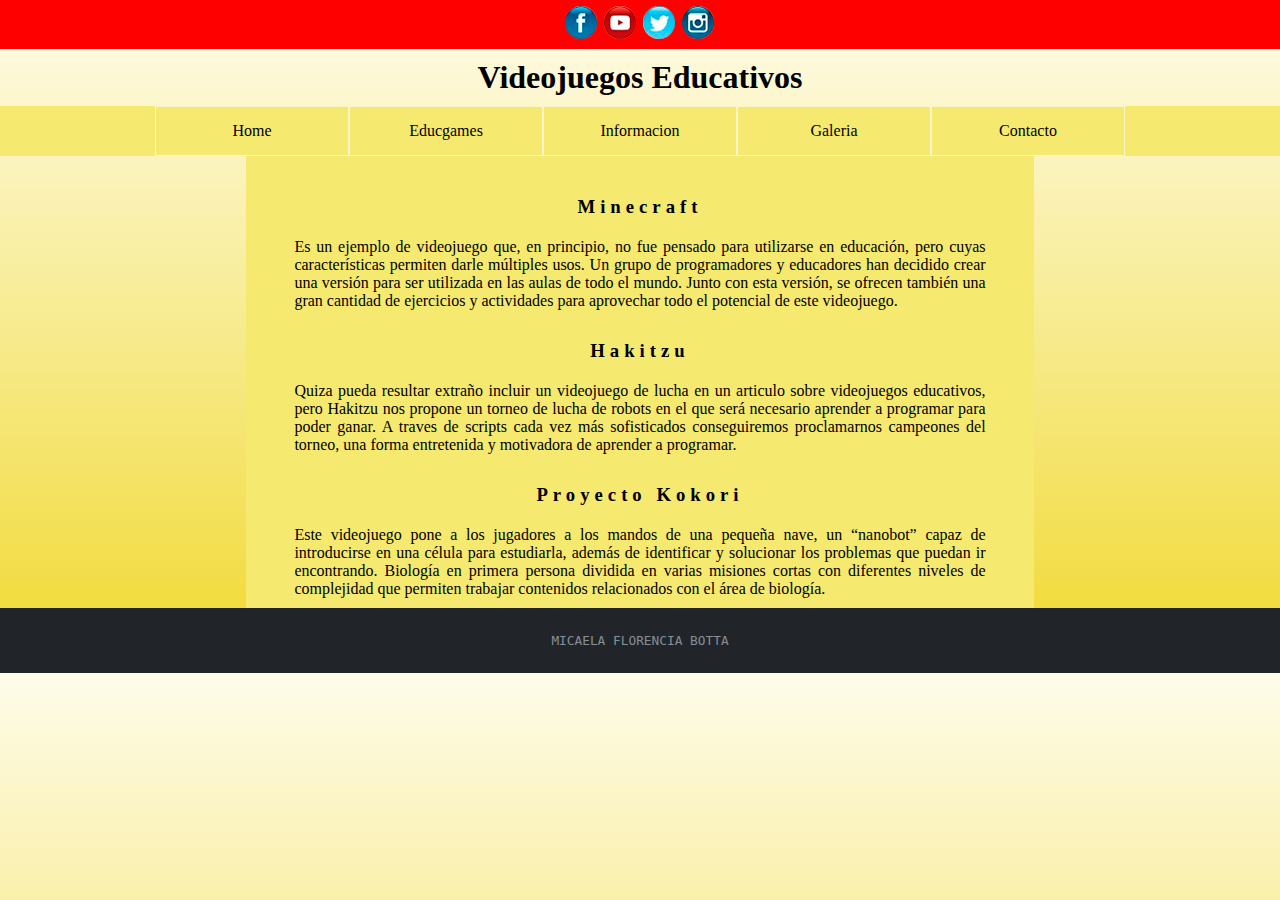
<file: index.html>
<!doctype html>
<html>
<head>
	<meta charset="utf-8">
	<title>Botta integrador</title>
	<!-- <link rel="stylesheet" type="text/css" href="css/estilos.css" media="screen" /> -->
	<link rel="stylesheet" href="css/style.css">
	<meta name="viewport"
		content="width=device-width, user-scalable=no, initial-scale=1.0, minium-scale=1.0, maximum-scale=1.0" />
	<link rel="icon" type="image/png" sizes="16x16" href="img/icono1.png">
	<title>Principal</title>
</head>
<body>
	<!-- <div id="nav-sociales">
		<ul>
			<li><a href="www.facebook.com"><img src="img/facebook.png" width="35" height="35" alt="facebook"></a></li>
			<li><a href="https://www.youtube.com/?gl=AR&hl=es-419"><img src="img/youtube.png" width="35" height="35"
						alt="youtube"></a></li>
			<li><a href="https://twitter.com/?lang=es"><img src="img/twitter.png" width="35" height="35"
						alt="twitter"></a></a></li>
			<li><a href="https://www.instagram.com/?hl=es-la"><img src="img/instagram.png" width="35" height="35"
						alt="instagram"></a></a></li>
		</ul>
	</div> -->
	<div id="nav-sociales2" class="nav-bar">
		<div>
			<a href="www.facebook.com"><img src="img/facebook.png"  alt="facebook"></a>
			<a href="https://www.youtube.com/?gl=AR&hl=es-419"><img src="img/youtube.png" alt="youtube"></a>
			<a href="https://twitter.com/?lang=es"><img src="img/twitter.png"alt="twitter"></a></a>
			<a href="https://www.instagram.com/?hl=es-la"><img src="img/instagram.png"alt="instagram"></a></a>
		</div>
	</div>
	<div class="tac">
		<h1>Videojuegos Educativos</h1>
	</div>
	<!--cierra nav-sociales-->
	<div id="contenedor" class="container">
		<div id="encabezado"></div>
		<!--cierra encabezado-->
		<div id="botonera" class="nav-bar-buttons">
			<!-- <ul>
				<li><a href="index.html">Home</a></li>
				<li><a href="Educgames.html">Educgames</a></li>
				<li><a href="Informacion.html">Informacion</a></li>
				<li><a href="Galeria.html">Galeria</a></li>
				<li><a href="Contacto.html">Contacto</a></li>
			</ul> -->
			
				<div><a href="index.html">Home</a></div>
				<div><a href="Educgames.html">Educgames</a></div>
				<div><a href="Informacion.html">Informacion</a></div>
				<div><a href="Galeria.html">Galeria</a></div>
				<div><a href="Contacto.html">Contacto</a></div>
			
		</div>
		<!--cierra botonera-->
		<div id="centro" class="centro">
			<div class="cajas">
				<h3>Minecraft</h3>
				<p class="c-hijo">Es un ejemplo de videojuego que, en principio, no fue pensado para utilizarse en educación, pero
					cuyas características permiten darle múltiples usos. Un grupo de programadores y educadores han
					decidido crear una versión para ser utilizada en las aulas de todo el mundo. Junto con esta
					versión, se ofrecen también una gran cantidad de ejercicios y actividades para aprovechar todo
					el potencial de este videojuego.
				</p>
			</div>
			<!--cierra primera caja 1-->

			<div class="cajas">
				<h3>Hakitzu</h3>
				<p class="c-hijo">Quiza pueda resultar extraño incluir un videojuego de lucha en un articulo sobre videojuegos
					educativos, pero Hakitzu nos propone un torneo de lucha de robots en el que será necesario aprender
					a programar para poder ganar. A traves de scripts cada vez más sofisticados conseguiremos
					proclamarnos campeones del torneo, una forma entretenida y motivadora de aprender a programar.</p>
			</div>
			<!--cierra segunda caja -->

			<div class="cajas">
				<h3>Proyecto Kokori</h3>
				<p class="c-hijo">Este videojuego pone a los jugadores a los mandos de una pequeña nave, un “nanobot” capaz de
					introducirse en una célula para estudiarla, además de identificar y solucionar los problemas que
					puedan ir encontrando. Biología en primera persona dividida en varias misiones cortas con diferentes
					niveles de complejidad que permiten trabajar contenidos relacionados con el área de biología.
				</p>
			</div>

			<div id="fondo1">
				<div id="fondo2">
					<div id="fondo3">
					</div>
				</div>
			</div>
			<!--cierra Tercer caja -->
		</div>

		<div id="pie" class="footer">
			<div>MICAELA FLORENCIA BOTTA</div>
		</div>
		<!--cierra pie -->
</body>

</html>
</file>
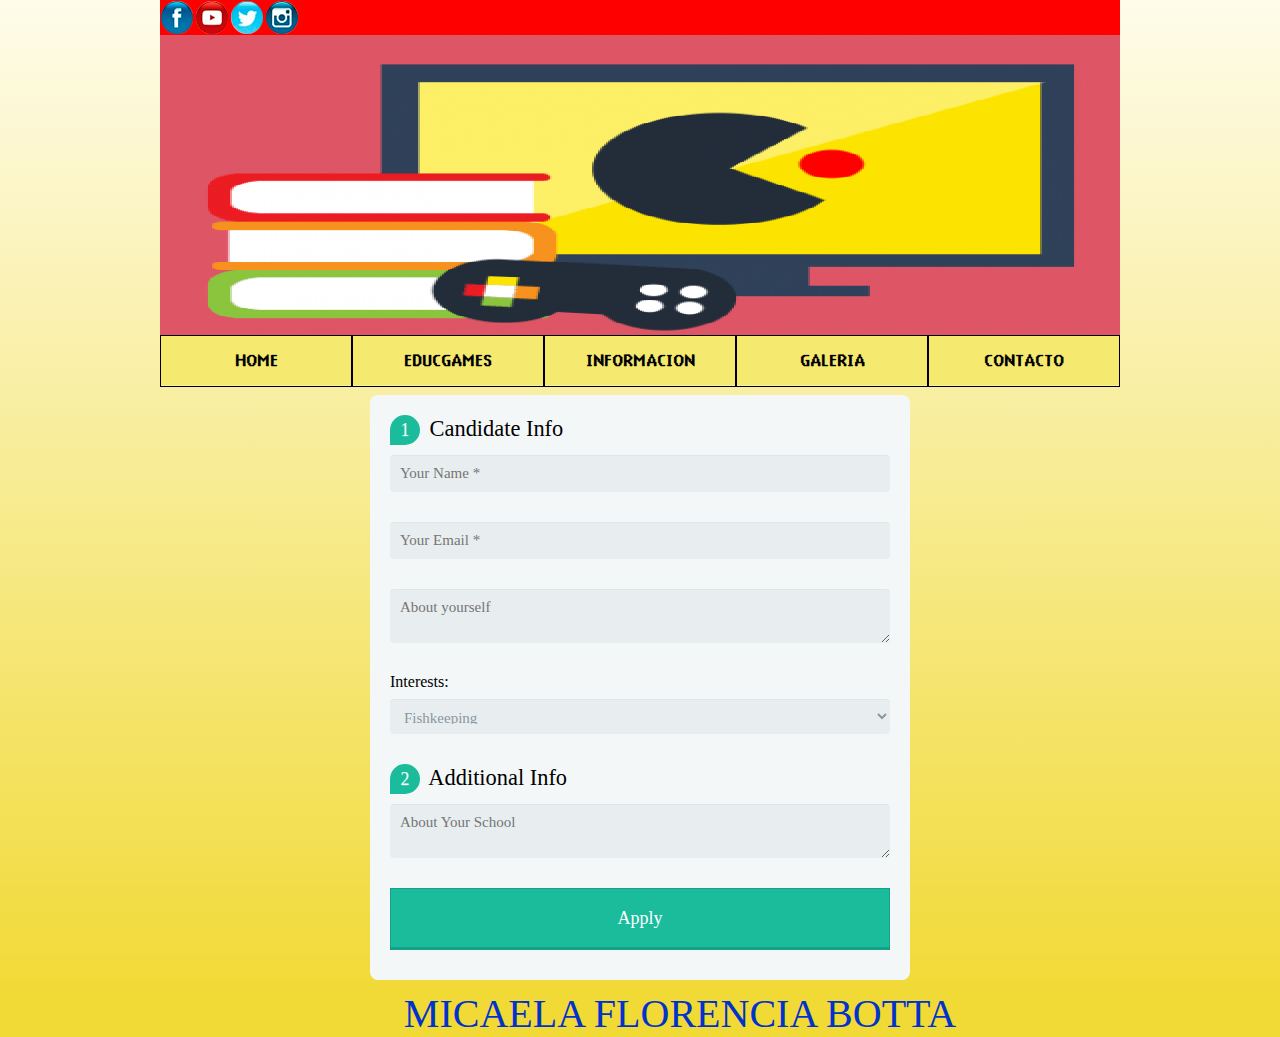
<file: Contacto.html>
<!doctype htlml>
<html> 
<head>
<meta charset="utf-8">
<title>Videojuegos educativos</title>
<link rel="stylesheet" type="text/css" href="css/Contacto.css" media="screen" />

<link rel="stylesheet" type="text/css" href="css/estilos.css" media="screen" />
</head>
<body>
<div id="nav-sociales">
    <ul>
      <li><a href="www.facebook.com"><img src="img/facebook.png" width="35" height="35" alt="facebook"></a></li>
      <li><a href="https://www.youtube.com/?gl=AR&hl=es-419"><img src="img/youtube.png" width="35" height="35" alt="youtube"></a></li>
      <li><a href="https://twitter.com/?lang=es"><img src="img/twitter.png" width="35" height="35" alt="twitter"></a></a></li>
      <li><a href="https://www.instagram.com/?hl=es-la"><img src="img/instagram.png" width="35" height="35" alt="instagram"></a></a></li>
    </ul>
  </div>

<!--cierra nav-sociales-->
  <div id="contenedor">
    <div id="encabezado">
        
    </div>
<!--cierra encabezado-->
<div id="botonera">
    <ul>
        <li><a href="index.html">Home</a></li>
        <li><a href="Educgames.html">Educgames</a></li>
        <li><a href="Informacion.html">Informacion</a></li>
        <li><a href="Galeria.html">Galeria</a></li>
        <li><a href="Contacto.html">Contacto</a></li>
    </ul>
   </div><!--cierra botonera-->



   
<div class="form-style-5">
<form>
<fieldset>
<legend><span class="number">1</span> Candidate Info</legend>
<input type="text" name="field1" placeholder="Your Name *">
<input type="email" name="field2" placeholder="Your Email *">
<textarea name="field3" placeholder="About yourself"></textarea>
<label for="job">Interests:</label>
<select id="job" name="field4">
<optgroup label="Indoors">
  <option value="fishkeeping">Fishkeeping</option>
  <option value="reading">Reading</option>
  <option value="boxing">Boxing</option>
  <option value="debate">Debate</option>
  <option value="gaming">Gaming</option>
  <option value="snooker">Snooker</option>
  <option value="other_indoor">Other</option>
</optgroup>
<optgroup label="Outdoors">
  <option value="football">Football</option>
  <option value="swimming">Swimming</option>
  <option value="fishing">Fishing</option>
  <option value="climbing">Climbing</option>
  <option value="cycling">Cycling</option>
  <option value="other_outdoor">Other</option>
</optgroup>
</select>      
</fieldset>
<fieldset>
<legend><span class="number">2</span> Additional Info</legend>
<textarea name="field3" placeholder="About Your School"></textarea>
</fieldset>
<input type="submit" value="Apply" />
</form>
</div>

   <div id="pie">MICAELA FLORENCIA BOTTA
     </div><!--cierra pie -->
</body>

</html>
</file>
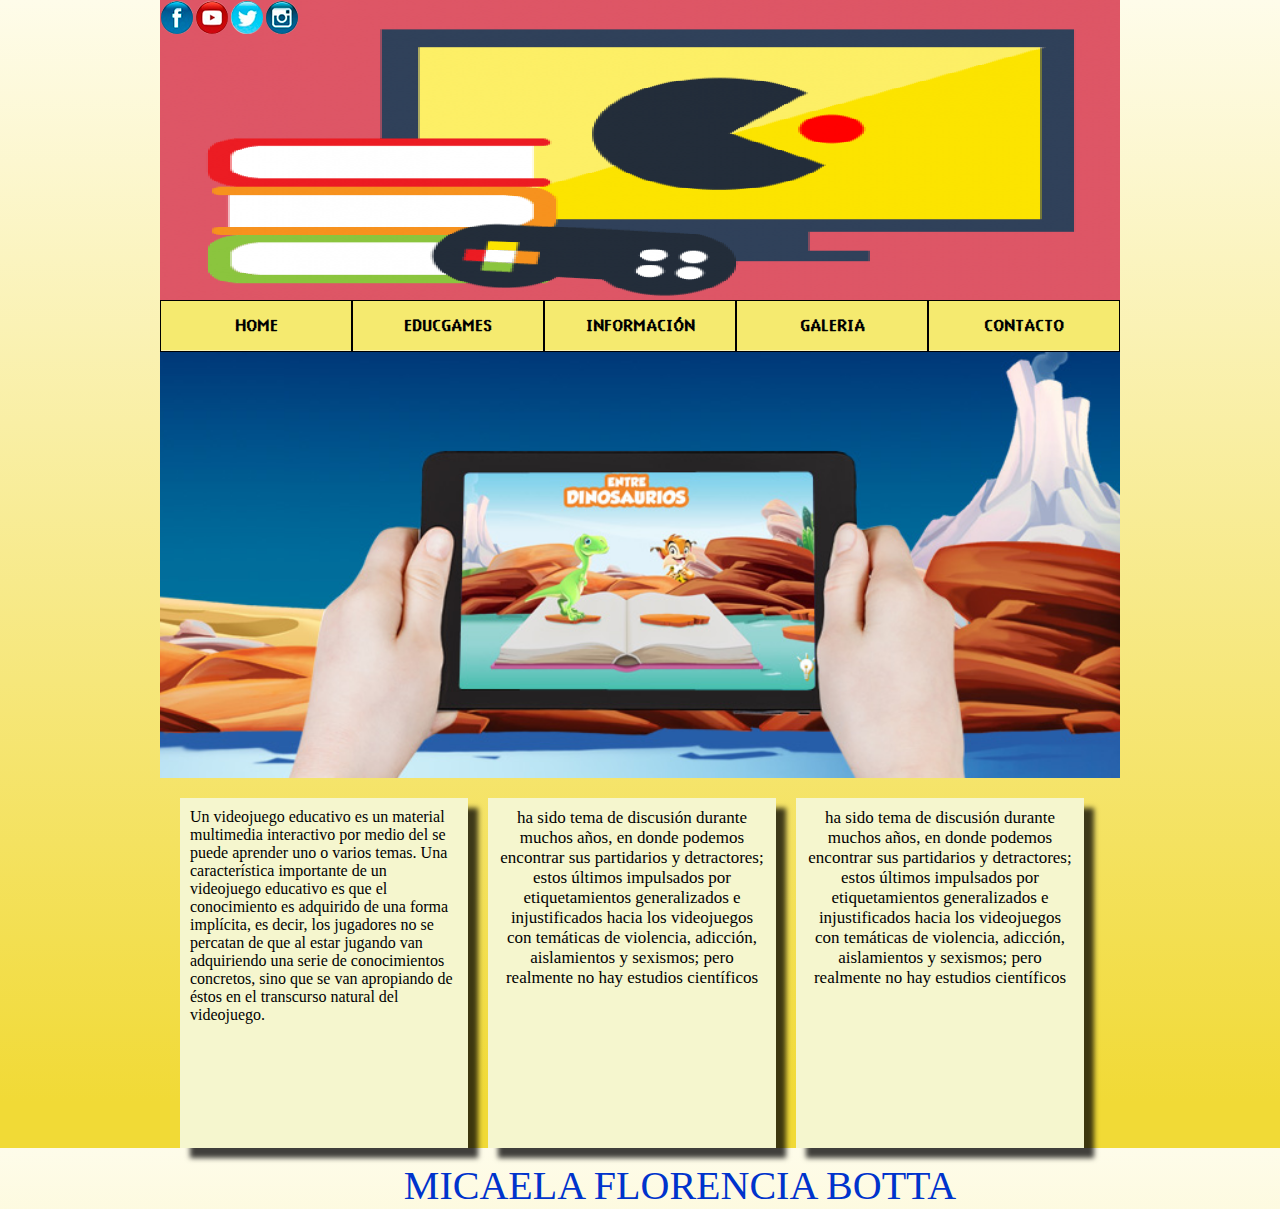
<file: Educgames.html>
<!doctype htlml>
<html> 
<head>
<meta charset="utf-8">
<title>Videojuegos educativos</title>
<link rel="stylesheet" type="text/css" href="css/estilos.css" media="screen" />

<link rel="stylesheet" type="text/css" href="css/Educgames.css" media="screen" />
<link rel="icon" type="image/png" sizes="16x16" href="img/icono1.png">
</head>
<body>
<div id="nav-sociales">
        <ul>
            <li><a href="www.facebook.com"><img src="img/facebook.png" width="35" height="35" alt="facebook"></a></li>
            <li><a href="https://www.youtube.com/?gl=AR&hl=es-419"><img src="img/youtube.png" width="35" height="35" alt="youtube"></a></li>
            <li><a href="https://twitter.com/?lang=es"><img src="img/twitter.png" width="35" height="35" alt="twitter"></a></a></li>
            <li><a href="https://www.instagram.com/?hl=es-la"><img src="img/instagram.png" width="35" height="35" alt="instagram"></a></a></li>
        </ul>
   

<!--cierra nav-sociales-->
    <div id="contenedor">
        <div id="encabezado">
        
        </div>
<!--cierra encabezado-->
<!--cierra encabezado-->
<div id="botonera">
    <ul>
        <li><a href="index.html">Home</a></li>
        <li><a href="Educgames.html">Educgames</a></li>
        <li><a href="Informacion.html">Información</a></li>
        <li><a href="Galeria.html">Galeria</a></li>
        <li><a href="Contacto.html">Contacto</a></li>
    </ul>
</div><!--cierra botonera-->
<div id="centro"  class="parrafo" style="background:#fff;">


	<div class="parrafo">

       <div class="imageneducagames">

      <img src="img/videojuegos-educativos-para-ninos.png"class="imageneducagames">


      </div>

  



  <div class="caja1">
        Un videojuego educativo es un material multimedia interactivo por medio del se puede aprender uno o varios temas. Una característica importante de un videojuego educativo es que el conocimiento es adquirido de una forma implícita, es decir, los jugadores no se percatan de que al estar jugando van adquiriendo una serie de conocimientos concretos, sino que se van apropiando de éstos en el transcurso natural del videojuego.

  </div>
 <div class="caja2">

       <p >
   ha sido tema de discusión durante muchos años, en donde podemos encontrar sus partidarios y detractores; estos últimos impulsados por etiquetamientos generalizados e injustificados hacia los videojuegos con temáticas de violencia, adicción, aislamientos y sexismos; pero realmente no hay estudios científicos  </p>
  </div>



  <div class="caja2">

       <p >
   ha sido tema de discusión durante muchos años, en donde podemos encontrar sus partidarios y detractores; estos últimos impulsados por etiquetamientos generalizados e injustificados hacia los videojuegos con temáticas de violencia, adicción, aislamientos y sexismos; pero realmente no hay estudios científicos  </p>
  </div>



  <div id="pie">MICAELA FLORENCIA BOTTA
    </div><!--cierra pie -->
    
  </div>







</body>

</html>
</file>
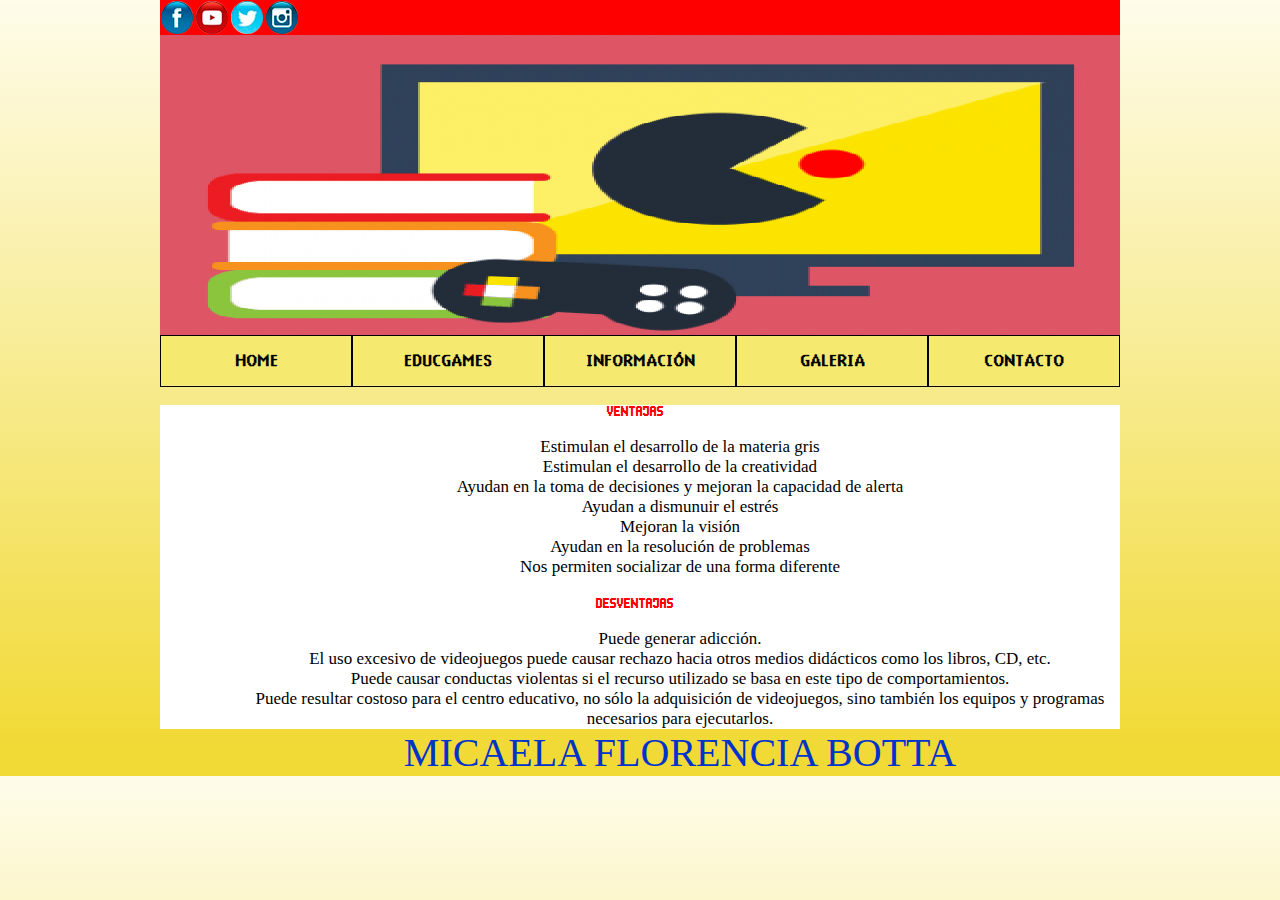
<file: Informacion.html>
<!doctype html>
<html> 
<head>
<meta charset="utf-8">
<title>Videojuegos Educativos</title>
<link rel="stylesheet" type="text/css" href="css/informacion.css" media="screen" />
<link rel="stylesheet" type="text/css" href="css/estilos.css" media="screen" />
<link rel="icon" type="image/png" sizes="16x16" href="img/icono1.png">
</head>
<body>
<div id="nav-sociales">
        <ul>
            <li><a href="www.facebook.com"><img src="img/facebook.png" width="35" height="35" alt="facebook"></a></li>
            <li><a href="https://www.youtube.com/?gl=AR&hl=es-419"><img src="img/youtube.png" width="35" height="35" alt="youtube"></a></li>
            <li><a href="https://twitter.com/?lang=es"><img src="img/twitter.png" width="35" height="35" alt="twitter"></a></a></li>
            <li><a href="https://www.instagram.com/?hl=es-la"><img src="img/instagram.png" width="35" height="35" alt="instagram"></a></a></li>
        </ul>
    </div>

<!--cierra nav-sociales-->
    <div id="contenedor">
        <div id="encabezado">
        
        </div>
<!--cierra encabezado-->
    <div id="botonera">
    <ul>
        <li><a href="index.html">Home</a></li>
        <li><a href="Educgames.html">Educgames</a></li>
        <li><a href="Informacion.html">Información</a></li>
        <li><a href="Galeria.html">Galeria</a></li>
        <li><a href="Contacto.html">Contacto</a></li>
    </ul>
</div><!--cierra botonera-->
<div class="centro" style="background:#fff;">
    <h3>Ventajas</h3>
	<p>Estimulan el desarrollo de la materia gris</p>
	<p>Estimulan el desarrollo de la creatividad</p>
	<p> Ayudan en la toma de decisiones y mejoran la capacidad de alerta</p>
	<p>Ayudan a dismunuir el estrés</p>
	<p> Mejoran la visión</p>
	<p>Ayudan en la resolución de problemas</p>
	<p>Nos permiten socializar de una forma diferente</p>
	<h3>Desventajas</h3>
	<p>Puede generar adicción.</p>
	<p> El uso excesivo de videojuegos puede causar rechazo hacia otros medios didácticos como los libros, CD, etc.</p>
	<p>Puede causar conductas violentas si el recurso utilizado se basa en este tipo de comportamientos.</p>
	<p>Puede resultar costoso para el centro educativo, no sólo la adquisición de videojuegos, sino también los equipos y programas necesarios para ejecutarlos.</p>
	 </div>

    <div id="pie">MICAELA FLORENCIA BOTTA
     </div><!--cierra pie -->
</body>

</html>
</file>
<file: css/estilos.css>
@charset "utf-8";
/* CSS Document */
@font-face {
	font-family: pixel;
	src: url(../fuente/mini_pixel.ttf);
}
@font-face{
	font-family:matrix;
	src: url(../fuente/ring_matrix.ttf);
}
* {
	margin:0px;
	padding:0px;
	border:0px;
	font-family: 'Rancho', cursive;	
}
#nav-sociales { 
	background-color: #F00;
	height: 35px;
	width: 960px;
	margin: auto;
}
body {
	/* Permalink - use to edit and share this gradient: https://colorzilla.com/gradient-editor/#fefcea+0,f1da36+96 */
background: #fefcea; /* Old browsers */
background: -moz-linear-gradient(top, #fefcea 0%, #f1da36 96%); /* FF3.6-15 */
background: -webkit-linear-gradient(top, #fefcea 0%,#f1da36 96%); /* Chrome10-25,Safari5.1-6 */
background: linear-gradient(to bottom, #fefcea 0%,#f1da36 96%); /* W3C, IE10+, FF16+, Chrome26+, Opera12+, Safari7+ */
filter: progid:DXImageTransform.Microsoft.gradient( startColorstr='#fefcea', endColorstr='#f1da36',GradientType=0 ); /* IE6-9 */
}          
#nav-sociales ul {
	margin: auto;
	width: 100%;
	list-style-type: none;
}
#nav-sociales ul li {
	float: left;
}
#contenedor {
	height: auto;
	width: 960px;
	margin: auto;
}
#encabezado {
	background-image: url(../img/libros.png);
	height: 300px;
	background-repeat: no-repeat;
	width: 100%;
	background-size: auto;	
}
#botonera ul {
	background-color: #f5ea6f;
	height: 50px;
}
#botonera ul li {
	line-height: 50px;
	text-align: center;
	vertical-align: middle;
	float: left;
	width:20%;
	border-top-width: 1px;
	border-right-width: 1px;
	border-bottom-width: 1px;
	border-left-width: 1px;
	border-top-style: solid;
	border-right-style: solid;
	border-bottom-style: solid;
	border-left-style: solid;
	list-style-type: none;
	box-sizing: border-box;
}
#botonera ul li a {
	font-family:matrix;	
	line-height: 18px;
	text-transform: uppercase;
	color: #000000;
	text-decoration: none;
	font-weight: 600;
}
#centro{
	background: #fff;
	height: 400px;
}
.cajas {
	box-shadow: 10px 10px 5px rgba(0,0,0,0.75);
	border: 10px solid #F5F6CE;
	background-color: #F5F6CE;
	width: 30%;
	box-sizing: border-box;
	float: left;
	margin-left: 20px;
	height: 350px;
	margin-top: 20px;
}
h3 {
	font-family: pixel;
	text-align: center;
	text-transform: uppercase;
	font-weight: 200;
	color: #F00;
	padding-left: 20px;
	font-size: 20px;
	margin-right: 30px;
}
h1 {
	font-size: 30px;
	color: #00F;
	text-align:center;
	
}
.h1{
	margin-left:587px;
	margin-right:587px;
}

p{
	font-size: 17px;
	color: #000;
	text-align:center;
}
#pie{
	font-size:40px;
	color: #03C;
	margin-left: 80px;
	right:20px;
	text-align: center;
}

.caja1{
	background-color: blue;
	height: 100px;
	width: 200px;

}
.caja2{

	height: 100px;
	width: 200px;

}
#fondo1{       
width: 300px;
height:100px;  
} 
#fondo2{    
background-image: url(../img/robot.gif);    
background-repeat: no-repeat;    
background-position: bottom right; 
} 
#fondo3{    
/* background-image: url(../fondo3.gif);     */
background-repeat: no-repeat;    
background-position: center; 
}
@media handheld, screen and(min-width:600px) and (max-width: 1023px){  
#nav-sociales { 
width: 400px;
margin: auto;
}    
#contenedor {
	width: 400px;
}
.caja1{
width: 400px;
}
.caja2{
width: 400px;
}
#fondo1{       
width: 400px; 
} 
}
@media handheld, screen and(max-width:599px){ 

#nav-sociales { 
width: 480px;
}      
#contenedor {
width:480px;	
}
.caja1{
width: 480px;
}
.caja2{
width: 480px;

}
#fondo1{       
width: 480px; 
} 
#fondo2{    
background-image: none;    
} 
#fondo3{    
background-image:none;    
} 
}
</file>
<file: css/style.css>
@charset "utf-8";
/* CSS Document */
@font-face {
	font-family: pixel;
	src: url(../fuente/mini_pixel.ttf);
}
@font-face{
	font-family:matrix;
	src: url(../fuente/ring_matrix.ttf);
}
* {
	margin:0px;
	padding:0px;
	border:0px;
	font-family: 'Rancho', cursive;	
}
body {
	/* Permalink - use to edit and share this gradient: https://colorzilla.com/gradient-editor/#fefcea+0,f1da36+96 */
background: #fefcea; /* Old browsers */
background: -moz-linear-gradient(top, #fefcea 0%, #f1da36 96%); /* FF3.6-15 */
background: -webkit-linear-gradient(top, #fefcea 0%,#f1da36 96%); /* Chrome10-25,Safari5.1-6 */
background: linear-gradient(to bottom, #fefcea 0%,#f1da36 96%); /* W3C, IE10+, FF16+, Chrome26+, Opera12+, Safari7+ */
filter: progid:DXImageTransform.Microsoft.gradient( startColorstr='#fefcea', endColorstr='#f1da36',GradientType=0 ); /* IE6-9 */
} 

.nav-bar { 
    background-color: #F00;
    /* height: 35px; */
    width: 100%;
    margin: auto;
    display: flex;
    justify-content: center;
    align-items: center;
    padding: 5px 0;
    margin-bottom: 10px;
} 
.tac{
    text-align: center;
    width: 39%;
    margin: 0 auto;
}
.container{
    margin-top:10px;
    width: 100%;
}
.nav-bar-buttons {
	background-color: #f5ea6f;
    height: 50px;
    display: flex;
    width: 100%;
    justify-content: center;
}
.nav-bar-buttons > div{
    display: flex;
    align-items: center;
    width: 15%;
    border: 1px solid #fbf6ca;
   justify-content: center;
}
a{
    text-decoration: none;
    color: black;
}
a:hover{
    cursor: pointer;
}

.centro{
    width: 60%;
    margin: 0 auto;
    padding: 10px;
    background: #f5ea6f;
}
.cajas{
    margin-top: 20px;
    width: 100%;
}
.cajas h3 {
    text-align: center;
    margin-bottom: 10px;
    /* color: white; */
    width: 70%;
    letter-spacing: 5px;
    margin: 0 auto;
    padding: 10px;
}
.c-hijo{
    width: 90%;
    margin: 0 auto;
    margin-top: 10px;
    text-align: justify;
}
.footer{
    /* width: 100%; */
    color: #868e96;
    background: #212529;
    display: flex;
    justify-content: center;
    align-items: center;
    padding: 25px;
    font-size: .8rem;
}
.footer div{
    font-family: monospace;
}


/*media querys - responsive*/
@media screen and (min-width: 320px) and (max-width: 736px) {
    /* body {
      background-color: lightblue;
    } */
    .tac{
        width: 100%; 
    }
    .nav-bar-buttons > div{
        width: 20%;
    }
    a{
        font-size: 10px;
    }
    .centro{
        width: 100%;
        padding: 0;
    }
    .cajas{
        margin-top: 0;
        border-top: 1px solid #fcf8d8;
    }
    /* .footer div{
        display: flex;
    } */

    
  }
</file>
<file: css/Contacto.css>
* {
	margin:0px;
	padding:0px;
	border:0px;
	font-family: 'Rancho', cursive;	
}
#nav-sociales { 
	background-color: #F00;
	height: 35px;
	width: 100%;
}
body {
	background-color: #FFF;
	font-family: Arial, Helvetica, sans-serif;	
}
#nav-sociales ul {
	margin: auto;
	width: 900px;
	list-style-type: none;
}
#nav-sociales ul li {
	float: left;
}
#contenedor {
	margin: auto;
	height: auto;
	width: 900px;
}
#encabezado {
	background-image: url(../img/games.jpg);
	height: 300px;
}
#botonera {
	background-color: #F00;
	height: 50px;
}
#botonera ul li {
	line-height: 50px;
	text-align: center;
	vertical-align: middle;
	float: left;
	width: 178px;
	border-top-width: 1px;
	border-right-width: 1px;
	border-bottom-width: 1px;
	border-left-width: 1px;
	border-top-style: solid;
	border-right-style: solid;
	border-bottom-style: solid;
	border-left-style: solid;
	list-style-type: none;
}
#botonera ul li a {
	line-height: 18px;
	text-transform: uppercase;
	color: #FFF;
	text-decoration: none;
	font-weight: 600;
}
.cajaGeneral{
	box-shadow: 10px 10px 5px rgba(255,0,1,1);
}
.cajas p{
	font-size:20px;
	}
.cajas {
	border: 10px solid #F5F6CE;
	background-color: #F5F6CE;
	float: left;
	height: 25%;
	width: 25%;
	margin-top: 50px;
	margin-right: 23px;
	margin-left: 23px;
}
.parrafo{
	width: 200px;
	height: 400px;
	position: center;
	box-shadow: 5px 5px 5px 5px rgba(255,0,1,1);
	font-size: 20px;
	padding-top: 20px;
	text-align: center;
	margin-left: 10px;
	
}
.h3 {
	font-family: Georgia, "Times New Roman", Times, serif;
	text-align: center;
	text-transform: uppercase; 
	font-weight: 200;
	color: #F00;
}
.introduccion{
	font-family: Georgia, "Times New Roman", Times, serif;
	text-align: center;
	padding-left:30px;
	text-align:above;
	margin-top:-140px;
}
.footer { 
	border-width: 2px;
	border-color: #F00;
	background-color: #F00;
	margin-top: 5%;
}
.text-footer{
	text-align: center;
	font-size: 20 px;
	color: #F5F6CE;
	text-transform: uppercase; 
}

/*Diseño del formulario*/

.form-style-5{
	max-width: 500px;
	padding: 10px 20px;
	background: #f4f7f8;
	margin: 10px auto;
	padding: 20px;
	background: #f4f7f8;
	border-radius: 8px;
	font-family: Georgia, "Times New Roman", Times, serif;
}
.form-style-5 fieldset{
	border: none;
}
.form-style-5 legend {
	font-size: 1.4em;
	margin-bottom: 10px;
}
.form-style-5 label {
	display: block;
	margin-bottom: 8px;
}
.form-style-5 input[type="text"],
.form-style-5 input[type="date"],
.form-style-5 input[type="datetime"],
.form-style-5 input[type="email"],
.form-style-5 input[type="number"],
.form-style-5 input[type="search"],
.form-style-5 input[type="time"],
.form-style-5 input[type="url"],
.form-style-5 textarea,
.form-style-5 select {
	font-family: Georgia, "Times New Roman", Times, serif;
	background: rgba(255,255,255,.1);
	border: none;
	border-radius: 4px;
	font-size: 15px;
	margin: 0;
	outline: 0;
	padding: 10px;
	width: 100%;
	box-sizing: border-box; 
	-webkit-box-sizing: border-box;
	-moz-box-sizing: border-box; 
	background-color: #e8eeef;
	color:#8a97a0;
	-webkit-box-shadow: 0 1px 0 rgba(0,0,0,0.03) inset;
	box-shadow: 0 1px 0 rgba(0,0,0,0.03) inset;
	margin-bottom: 30px;
}
.form-style-5 input[type="text"]:focus,
.form-style-5 input[type="date"]:focus,
.form-style-5 input[type="datetime"]:focus,
.form-style-5 input[type="email"]:focus,
.form-style-5 input[type="number"]:focus,
.form-style-5 input[type="search"]:focus,
.form-style-5 input[type="time"]:focus,
.form-style-5 input[type="url"]:focus,
.form-style-5 textarea:focus,
.form-style-5 select:focus{
	background: #d2d9dd;
}
.form-style-5 select{
	-webkit-appearance: menulist-button;
	height:35px;
}
.form-style-5 .number {
	background: #1abc9c;
	color: #fff;
	height: 30px;
	width: 30px;
	display: inline-block;
	font-size: 0.8em;
	margin-right: 4px;
	line-height: 30px;
	text-align: center;
	text-shadow: 0 1px 0 rgba(255,255,255,0.2);
	border-radius: 15px 15px 15px 0px;
}

.form-style-5 input[type="submit"],
.form-style-5 input[type="button"]
{
	position: relative;
	display: block;
	padding: 19px 39px 18px 39px;
	color: #FFF;
	margin: 0 auto;
	background: #1abc9c;
	font-size: 18px;
	text-align: center;
	font-style: normal;
	width: 100%;
	border: 1px solid #16a085;
	border-width: 1px 1px 3px;
	margin-bottom: 10px;
}
.form-style-5 input[type="submit"]:hover,
.form-style-5 input[type="button"]:hover
{
	background: #109177;
}

@media handheld, screen and(min-width:600px) and (max-width: 1023px){ 

#nav-sociales ul {
	
	width: 580px;
}

#contenedor {
width: 580px;
}
#botonera ul li {
width: 580px;
	
}

.parrafo{
width: 580px;	
}

.form-style-5 .number {
width: 580px;	
}
}
@media handheld, screen and(max-width:599px){
#nav-sociales ul {
	
	width: 480px;
}

#contenedor {
width: 480px;
}
#botonera ul li {
width: 480px;
	
}

.parrafo{
width: 480px;	
}

.form-style-5 .number {
width: 480px;	
}
}
</file>
<file: css/Educgames.css>
.caja1{

	box-shadow: 10px 10px 5px rgba(0,0,0,0.75);
	border: 10px solid #F5F6CE;
	background-color: #F5F6CE;
	width: 30%;
	box-sizing: border-box;
	float: left;
	margin-left: 20px;
	height: 350px;
	margin-top: 20px;


}

.caja2{

	box-shadow: 10px 10px 5px rgba(0,0,0,0.75);
	border: 10px solid #F5F6CE;
	background-color: #F5F6CE;
	width: 30%;
	box-sizing: border-box;
	float: left;
	margin-left: 20px;
	height: 350px;
	margin-top: 20px;
	margin-left: 20px;


}
.imageneducagames {
width: 100%;		
}

.contenido{

height: 500px;
width: 900px;
}
#pie{
	font-size:40px;
	color: #03C;
	margin-left: 80px;
	right:20px;
	text-align: center;
	margin-top: 40%;
}
#centro {
    height: 0px;
    text-align: left;
}
@media handheld, screen and(min-width:600px) and (max-width: 1023px){ 
.contenido{
width: 580px;
}
}
@media handheld, screen and(max-width:599px){
.contenido{
width: 480px;
}
}
</file>
<file: css/informacion.css>
@charset "utf-8";
/* CSS Document */
@font-face {
	font-family: pixel;
	src: url(../fuente/mini_pixel.ttf);
}
@font-face{
	font-family:matrix;
	src: url(../fuente/ring_matrix.ttf);
}
* {
	margin:0px;
	padding:0px;
	border:0px;
	font-family: 'Rancho', cursive;	
}
 h3 {
	display: block;
    margin-block-start: 1em;
    margin-block-end: 1em;
    margin-inline-start: 0px;
    margin-inline-end: 0px;
}
p{
	font-size: 17px;
	color: #000;
	margin-left: 80px;
}
#pie{
	font-size:30px;
	color: #03C;
	margin-left: 60px;
	right:20px;
	text-align: center;
}
.centro p{
	font-size: 17px;
	color: #000;
	margin-left: 80px;
}
/* @media handheld, screen and(min-width:600px) and (max-width: 1023px){ 

}




@media handheld, screen and(max-width:599px){

} */
</file>
